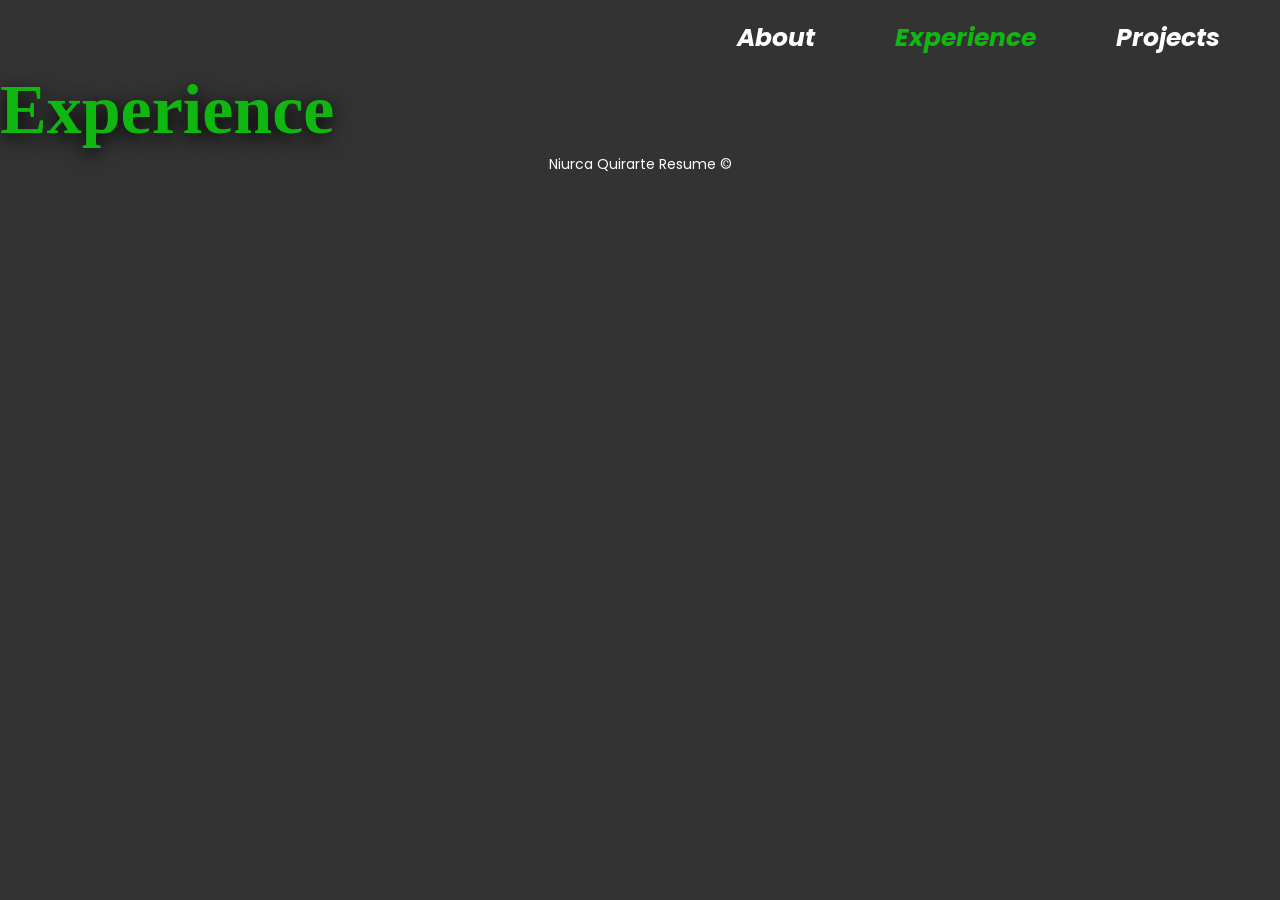
<file: experience.html>
<!DOCTYPE html>
<html lang="en">
<head>
    <meta charset="UTF-8">
    <meta name="viewport" content="width=device-width, initial-scale=1.0">
    <link rel="stylesheet" href="css/default.css">
    <link rel="stylesheet" href="css/style.css">
    <link href="https://fonts.googleapis.com/css2?family=Montserrat:wght@400;600&family=Poppins:wght@400;600&display=swap" rel="stylesheet">
    <title>Experience</title>
</head>
<body>
    <header>
        <nav class="topnav">
            <a href = "index.html">About</a>
            <a href = "experience.html" id="on">Experience</a>
            <a href = "projects.html">Projects</a>
        </nav>
    </header>
    <main>
        <h1>Experience</h1>
        <div>
            <!-- my skills -->
            <!-- certificates -->
            <!-- experiences in jobs & school (org)-->
        </div>
    </main>
    <footer>
        <p>Niurca Quirarte Resume &copy;</p>
    </footer>
</body>
</html>
</file>
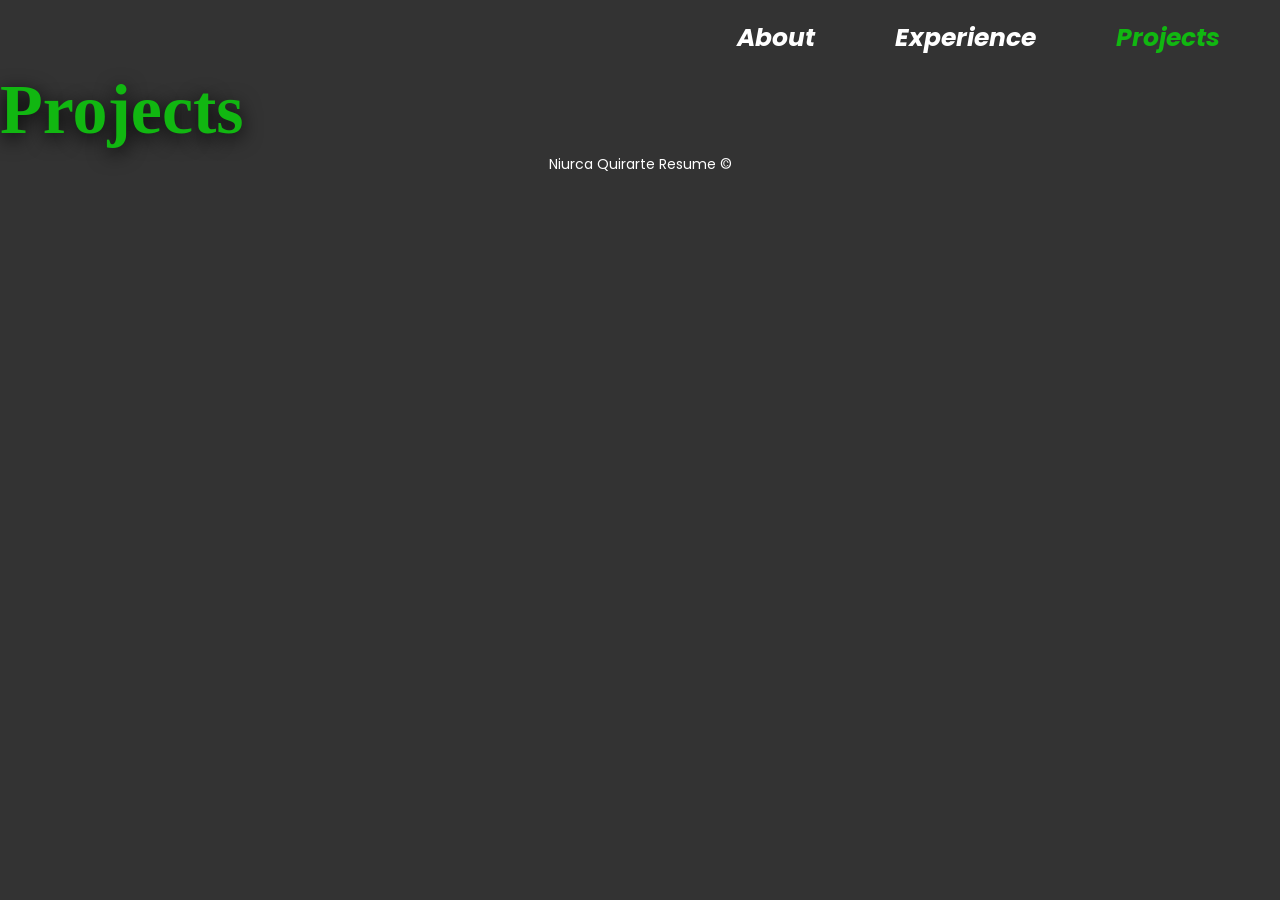
<file: projects.html>
<!DOCTYPE html>
<html lang="en">
<head>
    <meta charset="UTF-8">
    <meta name="viewport" content="width=device-width, initial-scale=1.0">
    <link rel="stylesheet" href="css/default.css">
    <link rel="stylesheet" href="css/style.css">
    <link href="https://fonts.googleapis.com/css2?family=Montserrat:wght@400;600&family=Poppins:wght@400;600&display=swap" rel="stylesheet">
    <title>Projects</title>
</head>
<body>
    <header>
        <nav class="topnav">
            <a href = "index.html">About</a>
            <a href = "experience.html">Experience</a>
            <a href = "projects.html" id="on">Projects</a>
        </nav>
    </header>
    <main>
        <h1>Projects</h1>
        <div>
            <!-- my projects -->
            <!-- relevant curriculm -->
        </div>
    </main>
    <footer>
        <p>Niurca Quirarte Resume &copy;</p>
    </footer>
</body>
</html>
</file>
<file: css/default.css>
/* 
html5doctor.com Reset Stylesheet
v1.6.1
Last Updated: 2010-09-17
Author: Richard Clark - http://richclarkdesign.com 
Twitter: @rich_clark
*/

html, body, div, span, object, iframe,
h1, h2, h3, h4, h5, h6, p, blockquote, pre,
abbr, address, cite, code,
del, dfn, em, img, ins, kbd, q, samp,
small, strong, sub, sup, var,
b, i,
dl, dt, dd, ol, ul, li,
fieldset, form, label, legend,
table, caption, tbody, tfoot, thead, tr, th, td,
article, aside, canvas, details, figcaption, figure, 
footer, header, hgroup, menu, nav, section, summary,
time, mark, audio, video {
    margin:0;
    padding:0;
    border:0;
    outline:0;
    font-size:100%;
    vertical-align:baseline;
    background:transparent;
}

body {
    line-height:1;
}

article,aside,details,figcaption,figure,
footer,header,hgroup,menu,nav,section { 
	display:block;
}

nav ul {
    list-style:none;
}

blockquote, q {
    quotes:none;
}

blockquote:before, blockquote:after,
q:before, q:after {
    content:'';
    content:none;
}

a {
    margin:0;
    padding:0;
    font-size:100%;
    vertical-align:baseline;
    background:transparent;
}

/* change colours to suit your needs */
ins {
    background-color:#ff9;
    color:#000;
    text-decoration:none;
}

/* change colours to suit your needs */
mark {
    background-color:#ff9;
    color:#000; 
    font-style:italic;
    font-weight:bold;
}

del {
    text-decoration: line-through;
}

abbr[title], dfn[title] {
    border-bottom:1px dotted;
    cursor:help;
}

table {
    border-collapse:collapse;
    border-spacing:0;
}

/* change border colour to suit your needs */
hr {
    display:block;
    height:1px;
    border:0;   
    border-top:1px solid #dc9292;
    margin:1em 0;
    padding:0;
}

input, select {
    vertical-align:middle;
}
</file>
<file: css/style.css>
@media screen and (prefers-reduced-motion: reduce) {
    html {
        scroll-behavior: auto;
    }
}

@media screen and (min-width: 500px) {
    /* tablet view */
}

@media screen and (min-width: 900px) {
    /* desktop view */
}

html {
    scroll-behavior: smooth;
    background-color: #333;
    font-family: 'Poppins', sans-serif;
}

.btn {
    display: inline-block;
    padding: 1rem 1.6rem;
    /* larger click/tap area */
    font-size: 1.15rem;
    /* slightly bigger text */
    /* use green text (brand color), normal weight per request, keep green border */
    color: rgb(17, 183, 17);
    /* brand green text */
    font-weight: 400;
    /* unbolded */
    border: 2px solid rgb(17, 183, 17);
    border-radius: 12px;
    /* curved corners */
    /* match the bio-text box background so buttons blend with content */
    background-color: rgb(32, 31, 31);
    /* same as bio-text box background */
    text-decoration: none;
    transition: all 0.25s ease;
    cursor: pointer;
    min-width: 56px;
    text-align: center;
}

/* Hover effect: fill the button */
.btn:hover {
    background-color: rgb(17, 183, 17);
    /* same as border */
    color: white;
    /* text color changes on fill */
}

/* accessibility: visible focus outline for keyboard users */
.btn:focus {
    outline: 3px solid rgba(17, 183, 17, 0.24);
    outline-offset: 2px;
}

/* Center the group of links and make spacing consistent */
.links {
    display: flex;
    gap: 1rem;
    /* space between buttons */
    justify-content: center;
    /* center horizontally */
    align-items: center;
    margin: 2.5rem auto;
    /* vertical spacing and center block */
    flex-wrap: wrap;
    padding: 0 1rem;
}

/* Make svg/raster icons inside buttons scale with larger buttons */
.icon-img {
    width: 28px;
    height: 28px;
    display: inline-block;
    vertical-align: middle;
}

/* Row that contains the links and the download button */
.links-row {
    display: flex;
    justify-content: center;
    align-items: center;
    gap: 1rem;
    /* space between each button */
    /* increase top margin so there's more space between the .whole section and the buttons */
    margin: 6rem auto 2.5rem;
    /* increased top margin from 4rem to 6rem */
    padding: 0 1rem;
    flex-wrap: wrap;
}

/* Make all buttons in the links-row the same fixed size */
.links-row .btn {
    display: inline-flex;
    align-items: center;
    justify-content: center;
    width: 160px;
    /* consistent width for primary buttons */
    height: 52px;
    /* consistent height */
    padding: 0 0.75rem;
    /* horizontal padding inside the fixed width */
    box-sizing: border-box;
}

/* Slightly smaller icons so they fit the button sizes */
.links-row .icon-img {
    width: 22px;
    height: 22px;
}

/* Force LinkedIn and GitHub icons to display white regardless of source color
   using a filter; the [i] flag makes the alt attribute match case-insensitively. */
.links-row img[alt="linkedin" i],
.links-row img[alt="github" i] {
    filter: invert(1) brightness(2) saturate(0);
}

/* Nudge the download button slightly to the right for extra separation */
.links-row .btn-download {
    margin-left: 5rem;
    /* nudged right as requested */
    width: auto;
    /* allow the download button to size to its content */
    padding: 0 1rem;
    /* comfortable horizontal padding */
    flex: 0 0 auto;
    /* prevent it from stretching to the same fixed width */
    white-space: nowrap;
    /* keep it on the same line */
}

.list {
    margin-top: 0.5rem;
    padding: 0;
    list-style: none;
    background: #fff;
    border: 1px solid #ccc;
    border-radius: 6px;
    width: 250px;
    box-shadow: 0 4px 6px rgba(0, 0, 0, 0.1);
    transition: all 0.2s ease;
    position: absolute;
    z-index: 100;
    top: 100%;
    left: 50%;
    transform: translateX(-50%);
}

.list li {
    padding: 0.75rem 1rem;
    border-bottom: 1px solid #eee;
    color: #333;
    display: flex;
    justify-content: space-between;
    align-items: center;
    gap: 0.5rem;
}

.list li:last-child {
    border-bottom: none;
}

/* Copy button styling */
.copy-btn {
    background: none;
    border: none;
    cursor: pointer;
    padding: 0.25rem;
    display: flex;
    align-items: center;
    justify-content: center;
    color: rgb(17, 183, 17);
    transition: all 0.2s ease;
}

.copy-btn:hover {
    transform: scale(1.2);
    color: rgb(14, 150, 14);
}

.copy-btn:active {
    transform: scale(0.95);
}

/* Contact button wrapper positioning for dropdown */
.links-row .btn:has(+ #contact) {
    position: relative;
}

#contact {
    position: absolute;
    margin-top: 0;
}

/* Wrapper for contact button and dropdown */
.contact-wrapper {
    position: relative;
    display: inline-block;
}

/* Hide by default */
.hide {
    display: none;
}

/* Show when toggled */
.show {
    display: block;
}

/* ----------------------- top navigation edits ------------------ */
.topnav {
    display: flex;
    justify-content: space-evenly;
    margin-left: auto;
    width: fit-content;
    /* margin-right: 20px; */
    padding: 10px 20px;
}

.topnav>a {
    /* padding: 14px 20px; */
    text-decoration: none;
    color: white;
    font-size: 25px;
    /* font-family: 'Poppins', sans-serif; or 'Montserrat' */
    font-weight: bold;
    font-style: italic;
    padding: 15px 40px;
    border-radius: 30px;
    transition: all 0.3s ease;
}

.topnav>a:hover {
    background-color: #ddd;
    color: black;
}

.topnav>a:active {
    background-color: #333;
    color: black;
}

#on {
    color: rgb(17, 183, 17)
}

#on:hover {
    color: rgb(4, 138, 4);
}

/* profile pic edits */
.prof {
    width: 250px;
    height: 250px;
    border-radius: 50%;
    object-fit: cover;
    margin-right: 50px;
    border: 5px solid rgb(17, 183, 17);
    box-shadow: 5px 5px 15px black;
}

/* whole */
/* .whole {
    display: flex;
    align-items: center;
    justify-content: center;
    margin-top: 50px;
    margin-bottom: 50px;
} */

.whole {
    display: grid;
    grid-template-columns: auto auto;
    grid-gap: 20px;
    align-items: center;
    justify-content: center;
    padding-top: 100px;
}

.whole .ab {
    align-self: start;
    justify-self: start;
    padding-top: 10px;
}

.whole .flip {
    align-items: left;
}

h1 {
    font-size: 70px;
    font-family: Serif, sans-serif;
    /* font-style: italic; */
    font-weight: bold;
    color: rgb(17, 183, 17);
    text-shadow: 0 5px 20px black;
    transition: text-shadow 0.5s ease;
}

h1:hover {
    text-shadow: 0 5px 5px black;
}

p {
    font-size: 18px;
    color: white;
    line-height: 1.6;
    text-align: left;
    /* margin: 0 auto; */
    max-width: 700px;
    border: 2px solid rgb(17, 183, 17);
    padding: 15px;
    border-radius: 10px;
    background-color: rgb(32, 31, 31);
    /* border-left: 4px solid rgb(17, 183, 17);
    padding-left: 10px; */
}

.emp {
    /* font-weight: bold; */
    /* font-style: italic; */
    color: rgb(17, 183, 17);
}

.ab p {
    max-width: 60ch;
    padding: 15px;
    border: 2px solid rgb(17, 183, 17);
    border-radius: 10px;
    line-height: 1.6;
}

#next-btn {
    margin-top: 10px;
    padding: 8px 16px;
    background: rgb(17, 183, 17);
    color: white;
    border: none;
    border-radius: 6px;
    cursor: pointer;
    font-size: 14px;
    transition: background 0.3s;
    display: block;
    margin-left: auto;
}

#next-btn:hover {
    background: rgb(14, 150, 14);
}

/* h1 {
  font-family: 'Montserrat', sans-serif;
  font-size: 2.5rem;
  font-weight: 700;
  color: white;
  position: relative;
  display: inline-block;
  cursor: pointer;
  background-image: linear-gradient(
    90deg,
    red,
    orange,
    yellow,
    green,
    blue,
    indigo,
    violet
  );
  background-size: 300%;
  background-clip: text;
  -webkit-background-clip: text;
  color: transparent;
  transition: background-position 1s ease;
} */

/* h1:hover {
  background-position: 100% 0;
} */

/* .topnav>a::after {
    content: "";
    position: absolute;
    left: 0;
    bottom: 0;
    width: 100%;
    height: 100%;
    background: rgba(255, 255, 255, 0.2);
    transform: scaleX(0);
    transform-origin: left;
    transition: transform 0.3s ease;
    z-index: -1;
}

.topnav>a:hover::after {
    transform: scaleX(1);
} */

.flip {
    width: 350px;
    height: 350px;
    perspective: 1000px;
    display: inline-block;
    margin-right: 50px;
    position: relative;
}

.flip img {
    width: 100%;
    height: 100%;
    border-radius: 50%;
    object-fit: cover;
    border: 5px solid rgb(17, 183, 17);
    position: absolute;
    backface-visibility: hidden;
    transition: transform 0.8s;
}

.flip .back {
    transform: rotateY(180deg);
}

.flip:hover .front {
    transform: rotateY(180deg);
}

.flip:hover .back {
    transform: rotateY(0deg);
}

/* Footer styling: only as wide as the text, compact height */
footer {
    width: fit-content;
    margin: 0 auto;
    padding: 0.5rem 1rem;
}

footer p {
    margin: 0;
    padding: 0;
    border: none;
    background-color: transparent;
    font-size: 14px;
    color: white;
}
</file>
